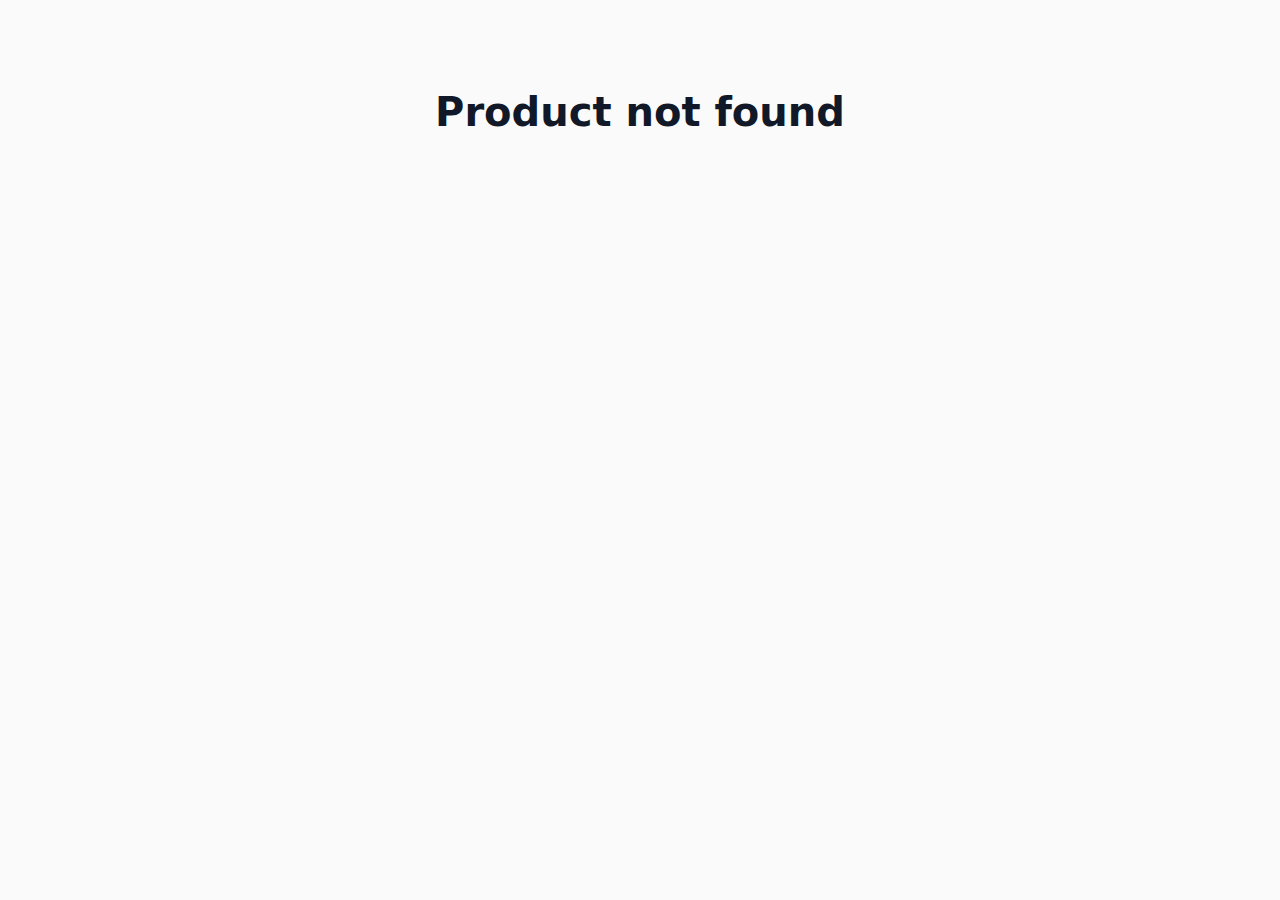
<file: product.html>
<!DOCTYPE html>
<html lang="en">

<head>
    <meta charset="UTF-8">
    <meta name="viewport" content="width=device-width, initial-scale=1.0">
    <title>Product Details - FashionHub</title>
    <link rel="stylesheet" href="https://cdnjs.cloudflare.com/ajax/libs/font-awesome/6.5.0/css/all.min.css">
    <link rel="stylesheet" href="styles.css">
    <style>
        .form-group select {

            font-size: 1.05rem;
            background: #fafafa;
            transition: all 0.3s ease;
            margin-top: 55px;
        }
    </style>
</head>

<body>
    <div id="loader" class="loader-container">
        <div class="lds-dual-ring"></div>
    </div>
   <header>
        <nav class="navbar">
            <div class="brand">FashionHub</div>

            <div class="hamburger" id="hamburger">
                <span></span>
                <span></span>
                <span></span>
            </div>

            <ul class="nav-links" id="navLinks">
                <li><a href="index.html">Home</a></li>
                <li><a href="products.html">Shop</a></li>
                <li>
                    <a href="cart.html">
                        <svg width="24" height="24" viewBox="0 0 16 16" fill="currentColor" class="bi bi-cart"
                            xmlns="http://www.w3.org/2000/svg">
                            <path
                                d="M0 1.5A.5.5 0 0 1 .5 1H2a.5.5 0 0 1 .485.379L2.89 3H14.5a.5.5 0 0 1 .491.592l-1.5 8A.5.5 0 0 1 13 12H4a.5.5 0 0 1-.491-.408L2.01 3.607 1.61 2H.5a.5.5 0 0 1-.5-.5zM3.102 4l1.313 7h8.17l1.313-7H3.102zM5 12a2 2 0 1 0 0 4 2 2 0 0 0 0-4zm7 0a2 2 0 1 0 0 4 2 2 0 0 0 0-4zm-7 1a1 1 0 1 1 0 2 1 1 0 0 1 0-2zm7 0a1 1 0 1 1 0 2 1 1 0 0 1 0-2z" />
                        </svg>
                        Cart (<span id="cart-count">0</span>)
                    </a>
                </li>
            </ul>
        </nav>
    </header>

    <section class="product-detail-section">
        <div class="product-detail-container">
            <!-- Left: Images -->
            <div class="product-images" id="product-images"></div>

            <!-- Right: Details -->
            <div class="product-details-right">
                <h1 id="product-name">Loading...</h1>
                <p id="product-price" class="product-price">...</p>
                <p id="product-description">...</p>

                <div class="product-options">
                    <div class="form-group">
                        <label for="product-sizes">Size</label>
                        <select id="product-sizes"></select>
                    </div>

                    <div class="form-group">
                        <label for="product-colors">Color</label>
                        <select id="product-colors"></select>
                    </div>
                </div>

                <button class="btn-add-to-cart" onclick="addToCart()">Add to Cart</button>
            </div>
        </div>

        <!-- Reviews -->
        <div class="reviews-section">
            <h2>Customer Reviews</h2>
            <div id="product-reviews-list" class="reviews-list"></div>
        </div>
    </section>

    <footer>
        <div class="footer-container">
            <div class="footer-section brand-footer">
                <h4>FashionHub</h4>
                <p>Where timeless meets trend. Premium clothing designed in Karachi for the modern you.</p>
                <div class="social-icons">
                    <a href="#"><i class="fab fa-instagram"></i></a>
                    <a href="#"><i class="fab fa-facebook-f"></i></a>
                    <a href="#"><i class="fab fa-tiktok"></i></a>
                    <a href="#"><i class="fab fa-whatsapp"></i></a>
                </div>
            </div>

            <div class="footer-section">
                <h4>Shop</h4>
                <ul>
                    <li><a href="products.html">All Products</a></li>
                    <li><a href="#">New Arrivals</a></li>
                    <li><a href="#">Best Sellers</a></li>
                    <li><a href="#">Sale</a></li>
                </ul>
            </div>

            <div class="footer-section">
                <h4>Support</h4>
                <ul>
                    <li><a href="#">Contact Us</a></li>
                    <li><a href="#">Returns & Refunds</a></li>
                    <li><a href="#">Shipping Policy</a></li>
                    <li><a href="#">FAQ</a></li>
                </ul>
            </div>

            <div class="footer-section newsletter">
                <h4>Get Exclusive Offers</h4>
                <p>Subscribe for new drops, discounts & style tips</p>
                <form class="newsletter-form">
                    <input type="email" placeholder="Your email address" required>
                    <button type="submit">Join Now</button>
                </form>

                <!-- Payment Icons - اب یہاں لگے ہیں -->
                <div class="payment-methods">
                    <div class="payment-icons">
                        <img src="https://img.icons8.com/color/48/visa.png" alt="Visa">
                        <img src="https://img.icons8.com/color/48/mastercard.png" alt="Mastercard">
                        <img src="https://img.icons8.com/color/48/paypal.png" alt="Paypal" style="height:32px;">
                        <!-- <img src="https://upload.wikimedia.org/wikipedia/commons/thumb/7/7f/JazzCash_logo.png/200px-JazzCash_logo.png" alt="JazzCash" style="height:32px;"> -->
                    </div>

                </div>
            </div>
        </div>

        <div class="copyright">
            © 2026 FashionHub | Crafted with in Karachi, Pakistan | All rights reserved.
        </div>
    </footer>

    <script src="script.js"></script>
    <script>
        loadProducts();
    </script>
</body>

</html>
</file>
<file: styles.css>
:root {
    --primary: #0D9488;         
    --primary-dark: #0F766E;
    --bg: #FAFAFA;
    --card-bg: #FFFFFF;
    --text: #111827;
    --text-light: #6B7280;
    --border: #E5E7EB;
    --shadow: 0 4px 12px rgba(0,0,0,0.08);
}

* {
    box-sizing: border-box;
    margin: 0;
    padding: 0;
}

body {
    font-family: system-ui, sans-serif;
    background: var(--bg);
    color: var(--text);
    line-height: 1.6;
}

/* Navbar */
.navbar {
    position: sticky;
    top: 0;
    background: white;
    padding: 1rem 5%;
    display: flex;
    justify-content: space-between;
    align-items: center;
    box-shadow: 0 1px 6px rgba(0,0,0,0.08);
    z-index: 100;
}

.brand {
    font-size: 1.7rem;
    font-weight: bold;
    color: var(--primary);
}

.nav-links {
    display: flex;
    gap: 2.2rem;
    list-style: none;
}

.nav-links a {
    color: var(--text);
    text-decoration: none;
    font-weight: 500;
}

.nav-links a:hover {
    color: var(--primary);
}
/* Hamburger Icon */
.hamburger {
    display: none;                 
    flex-direction: column;
    justify-content: space-between;
    width: 30px;
    height: 20px;
    cursor: pointer;
}

.hamburger span {
    width: 100%;
    height: 3px;
    background: var(--text);      
    border-radius: 10px;
    transition: all 0.3s ease;
}

.hamburger.active span:nth-child(1) {
    transform: rotate(45deg) translate(5px, 5px);
}

.hamburger.active span:nth-child(2) {
    opacity: 0;
}

.hamburger.active span:nth-child(3) {
    transform: rotate(-45deg) translate(7px, -6px);
}

/* Cart Icon Styling */
.nav-links svg {
    vertical-align: middle;
    margin-right: 6px;
    fill: var(--text);
    transition: fill 0.3s;
}

.nav-links a:hover svg {
    fill: var(--primary);
}
/* Loading Spinner */

.loader-container {
    position: fixed;
    inset: 0;
    background: rgba(255, 255, 255, 0.92);
    display: flex;
    align-items: center;
    justify-content: center;
    z-index: 99999;
    transition: opacity 0.4s ease;
}

.loader-container.hidden {
    opacity: 0;
    pointer-events: none;
}

.lds-dual-ring {
    display: inline-block;
    width: 80px;
    height: 80px;
}

.lds-dual-ring:after {
    content: " ";
    display: block;
    width: 64px;
    height: 64px;
    margin: 8px;
    border-radius: 50%;
    border: 6px solid var(--primary);
    border-color: var(--primary) transparent var(--primary) transparent;
    animation: lds-dual-ring 1.2s linear infinite;
}

@keyframes lds-dual-ring {
    0% {
        transform: rotate(0deg);
    }
    100% {
        transform: rotate(360deg);
    }
}

/* Mobile Menu */
@media (max-width: 992px) {
    .hamburger {
        display: flex;
    }

    .nav-links {
        position: absolute;
        top: 100%;
        left: 0;
        width: 100%;
        background: white;
        flex-direction: column;
        align-items: center;
        gap: 1.5rem;
        padding: 2rem 0;
        box-shadow: 0 8px 20px rgba(0,0,0,0.1);
        transform: translateY(-100%);
        opacity: 0;
        visibility: hidden;
        transition: all 0.4s ease;
        z-index: 99;
    }

    .nav-links.active {
        transform: translateY(0);
        opacity: 1;
        visibility: visible;
    }

    .nav-links li {
        width: 100%;
        text-align: center;
    }

    .nav-links a {
        display: block;
        padding: 1rem;
        font-size: 1.2rem;
    }
}

/* Hero */
.hero {
    height: 75vh;
    min-height: 550px;
    background: linear-gradient(rgba(0,0,0,0.5), rgba(0,0,0,0.6)),
                url('https://images.unsplash.com/photo-1558769132-cb1aea458c5e?auto=format&fit=crop&q=80') center/cover;
    display: flex;
    align-items: center;
    justify-content: center;
    color: white;
    text-align: center;
}

.hero-content {
    max-width: 800px;
    padding: 1.5rem;
}

.hero h1 {
    font-size: 3.5rem;
    margin-bottom: 1rem;
}

.hero p {
    font-size: 1.4rem;
    margin-bottom: 2rem;
}

/* Buttons (General) */
.btn {
    background: var(--primary);
    color: white;
    padding: 0.9rem 2rem;
    border-radius: 50px;
    text-decoration: none;
    font-weight: 600;
    display: inline-block;
    cursor: pointer;
    border: none;
}

.btn:hover {
    background: var(--primary-dark);
}

/* Sections */
section {
    padding: 4rem 5%;
}

h2 {
    text-align: center;
    font-size: 2.5rem;
    margin-bottom: 2.5rem;
}

/* Product Grid & Cards */
.product-grid {
    display: grid;
    grid-template-columns: repeat(auto-fit, minmax(260px, 340px));
    gap: 2rem;
    justify-content: center;
    max-width: 1400px;
    margin: 0 auto;
}

.product-card {
    background: var(--card-bg);
    border-radius: 12px;
    overflow: hidden;
    border: 1px solid var(--border);
    box-shadow: var(--shadow);
    transition: box-shadow 0.3s, transform 0.3s;
}

.product-card:hover {
    box-shadow: 0 8px 20px rgba(0,0,0,0.12);
    transform: translateY(-4px);
}

.product-image-wrapper {
    height: 320px;
    overflow: hidden;
    position: relative;
}

.product-image-wrapper img {
    width: 100%;
    height: 100%;
    object-fit: cover;
    transition: transform 0.4s;
}

.product-card:hover .product-image-wrapper img {
    transform: scale(1.05);
}

.quick-add {
    position: absolute;
    bottom: 15px;
    right: 15px;
    background: white;
    color: var(--primary);
    border: 2px solid var(--primary);
    padding: 0.6rem 1.2rem;
    border-radius: 50px;
    font-size: 0.9rem;
    font-weight: 600;
    cursor: pointer;
    opacity: 0;
    transform: translateY(10px);
    transition: all 0.3s ease;
    box-shadow: 0 2px 8px rgba(0,0,0,0.15);
}

.product-card:hover .quick-add {
    opacity: 1;
    transform: translateY(0);
}

.quick-add:hover {
    background: var(--primary);
    color: white;
}

.product-details {
    padding: 1.3rem;
    text-align: left;
}

.product-name {
    font-size: 1.25rem;
    font-weight: 600;
    margin-bottom: 0.6rem;
}

.product-price {
    font-size: 1.35rem;
    font-weight: 700;
    color: var(--primary);
    margin-bottom: 0.8rem;
}

.product-meta {
    display: flex;
    gap: 0.8rem;
    margin-bottom: 1rem;
    flex-wrap: wrap;
}

.tag {
    background: #f3f4f6;
    color: var(--text-light);
    font-size: 0.85rem;
    padding: 0.4rem 0.9rem;
    border-radius: 20px;
}

.btn-view {
    background: var(--primary);
    color: white;
    padding: 0.7rem 1.4rem;
    border-radius: 50px;
    text-decoration: none;
    font-size: 0.95rem;
    display: inline-block;
}

.btn-view:hover {
    background: var(--primary-dark);
}

/* Reviews Grid */
.reviews-grid {
    display: grid;
    grid-template-columns: repeat(auto-fit, minmax(320px, 1fr));
    gap: 2rem;
    max-width: 1200px;
    margin: 0 auto;
}

.review-card {
    background: white;
    padding: 1.8rem;
    border-radius: 12px;
    border: 1px solid var(--border);
    text-align: center;
    font-style: italic;
    color: var(--text-light);
}

/* Cart Item */
.cart-item {
    background: white;
    padding: 1rem;
    margin-bottom: 1rem;
    border-radius: 8px;
    border: 1px solid var(--border);
    display: flex;
    align-items: center;
    gap: 1.5rem;
}

.cart-item img {
    width: 80px;
    height: 80px;
    object-fit: cover;
    border-radius: 6px;
}

/* Category Filter */
.category-filter {
    position: relative;
}

.category-btn {
    background: var(--primary);
    color: white;
    border: none;
    padding: 0.8rem 1.6rem;
    border-radius: 50px;
    font-size: 1rem;
    font-weight: 600;
    cursor: pointer;
    display: flex;
    align-items: center;
    gap: 0.6rem;
}

.category-btn:hover {
    background: var(--primary-dark);
}

.category-menu {
    display: none;
    position: absolute;
    top: 90%;
    right: 0;
    background: white;
    min-width: 220px;
    border-radius: 12px;
    box-shadow: 0 10px 30px rgba(0,0,0,0.15);
    z-index: 10;
    margin-top: 0.5rem;
    overflow: hidden;
}

.category-filter:hover .category-menu {
    display: block;
}

.category-menu li {
    padding: 0.9rem 1.5rem;
    color: var(--text);
    cursor: pointer;
    transition: all 0.2s;
}

.category-menu li:hover {
    background: #f3f4f6;
    color: var(--primary);
}

.shop-header {
    display: flex;
    justify-content: space-between;
    align-items: center;
    margin-bottom: 2.5rem;
    flex-wrap: wrap;
    gap: 1rem;
}

/* Product Detail Page */
.product-detail-section {
    max-width: 1200px;
    margin: 0 auto;
    padding: 4rem 5% 6rem;
}

.product-detail-container {
    display: grid;
    grid-template-columns: 1fr 1fr;
    gap: 3rem;
    background: white;
    border-radius: 16px;
    padding: 2.5rem;
    box-shadow: 0 10px 35px rgba(0,0,0,0.08);
    border: 1px solid #e5e7eb;
}

.product-images {
    display: flex;
    flex-direction: column;
    gap: 1.2rem;
}

.product-images img {
    width: 100%;
    border-radius: 12px;
    box-shadow: 0 4px 15px rgba(0,0,0,0.1);
    transition: transform 0.4s ease;
}

.product-images img:hover {
    transform: scale(1.04);
}

.product-details-right {
    display: flex;
    flex-direction: column;
    gap: 1.5rem;
}

.product-details-right h1 {
    font-size: 2.5rem;
    margin-bottom: 0.5rem;
    color: var(--text);
}

.product-price {
    font-size: 2.4rem;
    font-weight: 700;
    color: var(--primary);
}

.product-options {
    display: flex;
    gap: 1.5rem;
    flex-wrap: wrap;
}

.form-group {
    flex: 1;
    min-width: 160px;
    position: relative;
    margin-bottom: 2rem;
}

.form-group label {
    position: absolute;
    top: 1.2rem;
    left: 1.2rem;
    color: #9ca3af;
    font-size: 1.05rem;
    pointer-events: none;
    transition: all 0.35s ease;
}

.form-group input,
.form-group select {
    width: 100%;
    padding: 1.4rem 1.2rem 0.7rem;
    border: 2px solid #d1d5db;
    border-radius: 12px;
    font-size: 1.05rem;
    background: #fafafa;
    transition: all 0.3s ease;
}
.form-group select {
    height: 67px;
}
.form-group input:focus,
.form-group select:focus {
    border-color: var(--primary);
    background: white;
    box-shadow: 0 0 0 5px rgba(13, 148, 136, 0.15);
}

.form-group input:focus + label,
.form-group input:not(:placeholder-shown) + label,
.form-group select:focus + label,
.form-group select:not([value=""]) + label {
    top: 0.5rem;
    left: 1rem;
    font-size: 0.9rem;
    color: var(--primary);
    background: white;
    padding: 0 0.5rem;
}

.btn-add-to-cart {
    background: var(--primary);
    color: white;
    border: none;
    padding: 1.1rem 2.5rem;
    border-radius: 50px;
    font-size: 1.15rem;
    font-weight: 600;
    cursor: pointer;
    margin-top: 1.5rem;
    transition: all 0.3s ease;
    box-shadow: 0 6px 20px rgba(13,148,136,0.25);
}

.btn-add-to-cart:hover {
    background: var(--primary-dark);
    transform: translateY(-3px);
    box-shadow: 0 12px 30px rgba(13,148,136,0.35);
}

.reviews-section {
    margin-top: 4rem;
    background: white;
    padding: 2rem;
    border-radius: 16px;
    box-shadow: 0 6px 20px rgba(0,0,0,0.06);
}

.reviews-list p {
    background: #f9fafb;
    padding: 1.3rem;
    border-radius: 10px;
    border: 1px solid var(--border);
    margin-bottom: 1.2rem;
    font-style: italic;
    color: var(--text-light);
}

/* ========================
   CHECKOUT PAGE STYLES (Newly Added)
======================== */

.checkout-section {
    padding: 5rem 5% 7rem;
    background: linear-gradient(to bottom, #f9fafb, #ffffff);
    min-height: 90vh;
}

.checkout-wrapper {
    max-width: 1100px;
    margin: 0 auto;
}

.checkout-container {
    display: grid;
    grid-template-columns: 1fr 1fr;
    gap: 3rem;
}

.order-summary {
    background: white;
    border-radius: 16px;
    padding: 2rem;
    box-shadow: 0 10px 30px rgba(0, 0, 0, 0.08);
    border: 1px solid #e5e7eb;
}

.order-summary h2 {
    font-size: 1.8rem;
    margin-bottom: 1.8rem;
}

.order-items-list {
    margin-bottom: 2rem;
}

.checkout-item {
    padding: 1.2rem 0;
    border-bottom: 1px solid #f3f4f6;
    display: flex;
    justify-content: space-between;
    font-size: 1.05rem;
}

.checkout-item:last-child {
    border-bottom: none;
}

.order-total {
    display: flex;
    justify-content: space-between;
    font-size: 1.6rem;
    font-weight: 700;
    padding-top: 1.5rem;
    border-top: 2px solid var(--primary);
    color: var(--primary);
}

.checkout-form-card {
    background: white;
    border-radius: 20px;
    padding: 3rem 2.5rem;
    box-shadow: 0 12px 40px rgba(0, 0, 0, 0.1);
    border: 1px solid #e5e7eb;
}

.checkout-form-card h2 {
    font-size: 1.9rem;
    margin-bottom: 2.5rem;
    text-align: center;
}

.btn-place-order {
    background: linear-gradient(135deg, var(--primary) 0%, var(--primary-dark) 100%);
    color: white;
    border: none;
    padding: 1.3rem;
    width: 100%;
    border-radius: 50px;
    font-size: 1.2rem;
    font-weight: 700;
    cursor: pointer;
    margin-top: 2.5rem;
    box-shadow: 0 8px 25px rgba(13, 148, 136, 0.3);
    transition: all 0.4s ease;
}

.btn-place-order:hover {
    transform: translateY(-4px);
    box-shadow: 0 16px 40px rgba(13, 148, 136, 0.45);
}

/* Premium Dark Footer */
footer {
    background: #0F172A;
    padding: 70px 8% 30px;
    margin-top: 80px;
    color: #E5E7EB;
}

.footer-container {
    display: grid;
    grid-template-columns: repeat(auto-fit, minmax(230px, 1fr));
    gap: 50px;
    max-width: 1400px;
    margin: 0 auto;
}

.footer-section h4 {
    font-size: 18px;
    font-weight: 600;
    margin-bottom: 20px;
    color: #FFFFFF;
    position: relative;
}

.footer-section h4::after {
    content: "";
    position: absolute;
    left: 0;
    bottom: -8px;
    width: 40px;
    height: 2px;
    background: var(--primary);
}

.footer-section p {
    font-size: 14px;
    color: #9CA3AF;
    line-height: 1.7;
}

.footer-section ul {
    list-style: none;
    padding: 0;
}

.footer-section ul li {
    margin-bottom: 12px;
}

.footer-section ul li a {
    text-decoration: none;
    color: #9CA3AF;
    font-size: 14px;
    transition: 0.3s ease;
}

.footer-section ul li a:hover {
    color: var(--primary);
    padding-left: 6px;
}

.social-icons {
    margin-top: 18px;
}

.social-icons a {
    display: inline-flex;
    align-items: center;
    justify-content: center;
    width: 38px;
    height: 38px;
    margin-right: 12px;
    background: #1E293B;
    border-radius: 50%;
    color: var(--primary);
    font-size: 14px;
    transition: 0.3s ease;
}

.social-icons a:hover {
    background: var(--primary);
    color: #fff;
    transform: translateY(-4px);
}

.newsletter-form {
    display: flex;
    margin-top: 18px;
}

.newsletter-form input {
    flex: 1;
    padding: 12px;
    border: 1px solid #334155;
    background: #1E293B;
    color: #fff;
    border-radius: 6px 0 0 6px;
    outline: none;
}

.newsletter-form input::placeholder {
    color: #94A3B8;
}

.newsletter-form input:focus {
    border-color: var(--primary);
}

.newsletter-form button {
    padding: 12px 18px;
    border: none;
    background: var(--primary);
    color: #fff;
    font-weight: 500;
    border-radius: 0 6px 6px 0;
    cursor: pointer;
    transition: 0.3s ease;
}

.newsletter-form button:hover {
    background: var(--primary-dark);
}

.payment-methods {
    margin-top: 25px;
}

.payment-icons {
    display: flex;
    gap: 15px;
    flex-wrap: wrap;
}

.payment-icons img {
    background: #FFFFFF;
    padding: 6px 10px;
    border-radius: 6px;
    height: 32px;
    object-fit: contain;
    transition: 0.3s ease;
}

.payment-icons img:hover {
    transform: scale(1.08);
    box-shadow: 0 0 10px rgba(13,148,136,0.6);
}

.copyright {
    margin-top: 50px;
    padding-top: 25px;
    text-align: center;
    font-size: 13px;
    color: #94A3B8;
    border-top: 1px solid #1E293B;
}

/* Remove Button (Cart) */
#remove_btn {
    background-color: rgb(230, 62, 62);
    color: #fff;
    font-size: 14px;
    padding: 6px 14px;
    border: none;
    border-radius: 12px;
    cursor: pointer;
}

/* Responsive - Combined */
@media (max-width: 992px) {
    .product-detail-container,
    .checkout-container {
        grid-template-columns: 1fr;
        gap: 2.5rem;
    }

    .product-detail-section,
    .checkout-section {
        padding: 3rem 5%;
    }

    .checkout-form-card {
        padding: 2.5rem 2rem;
    }

    .navbar {
        padding: 1rem 4%;
        flex-direction: column;
        gap: 1rem;
    }

    .nav-links {
        flex-direction: column;
        gap: 1rem;
    }

    .hero h1 {
        font-size: 2.6rem;
    }

    .hero {
        height: 60vh;
    }

    section {
        padding: 3rem 4%;
    }

    .product-grid {
        grid-template-columns: repeat(auto-fit, minmax(240px, 1fr));
    }

    .shop-header {
        flex-direction: column;
        align-items: flex-start;
    }

    .category-menu {
        right: auto;
        left: 0;
        width: 100%;
    }
}

@media (max-width: 480px) {
    .hero h1 {
        font-size: 2.2rem;
    }

    .product-grid {
        grid-template-columns: 1fr;
    }

    .product-details-right h1 {
        font-size: 2rem;
    }

    .product-price {
        font-size: 1.9rem;
    }

    .btn-add-to-cart {
        padding: 1rem 2rem;
        font-size: 1.05rem;
    }

    .order-total {
        font-size: 1.4rem;
    }

    .btn-place-order {
        padding: 1.1rem;
        font-size: 1.1rem;
    }
}
</file>
